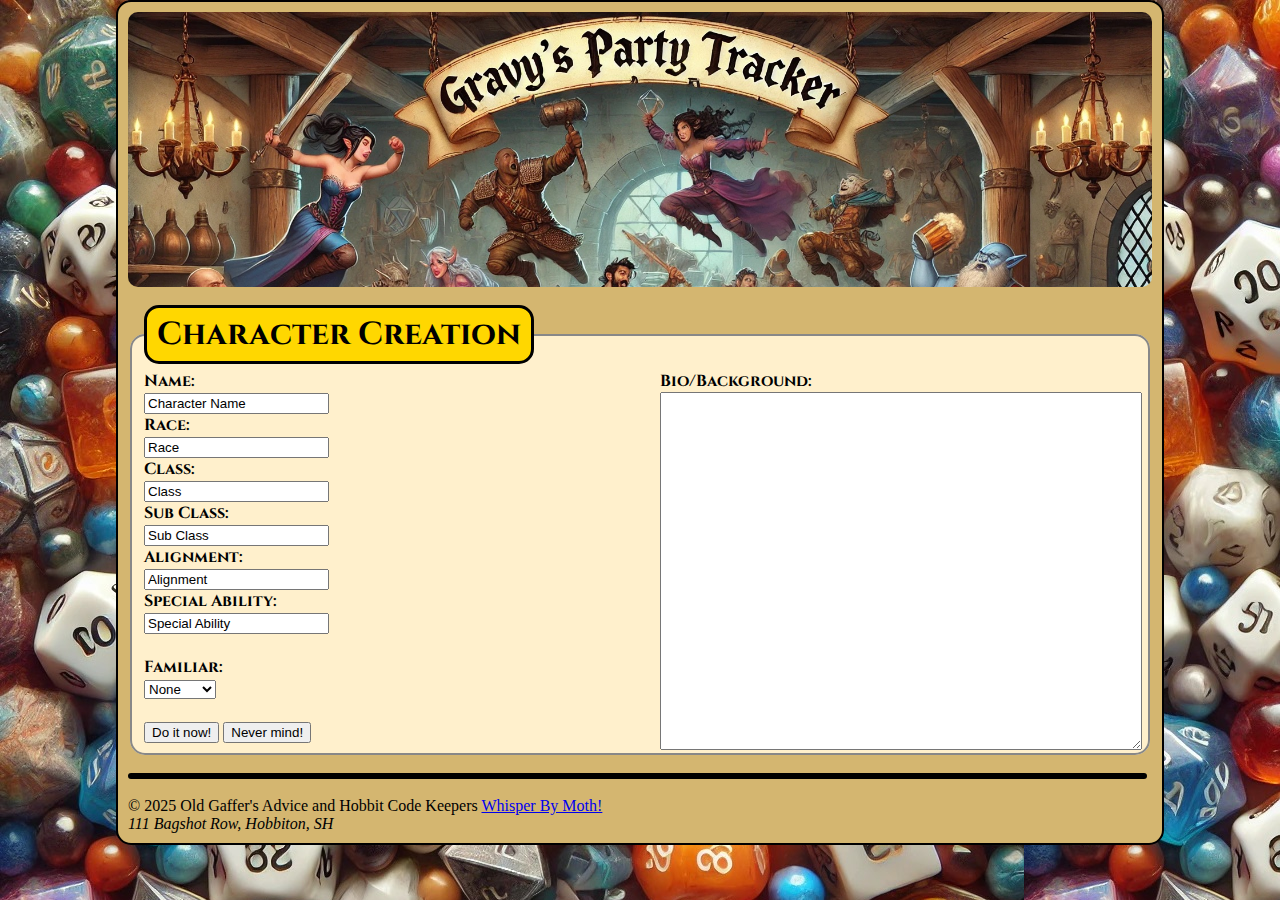
<file: index.html>
<!DOCTYPE html>
<html lang="en">

<!-- -------------------------------------------------------------------------------------------- -->

<head>
    <!-- Joseph Teague's Term Project -->
    <!-- 133JS with Ron Little -->
    <!-- Dungeons and Dragons Character Tracker for a full group of players -->
    <meta charset="UTF-8">
    <meta name="viewport" content="width=device-width, initial-scale=1.0">
    <title>D&D Party Tracker</title>
    <link href="partyTracker.css" rel="stylesheet"/>
	<link href="https://fonts.googleapis.com/css2?family=Cinzel&family=Uncial+Antiqua&family=Vollkorn&display=swap" rel="stylesheet">
</head>

<!-- -------------------------------------------------------------------------------------------- -->

<body>	
	<div id="wrapper">
		<img src="pictures/party-tracker-banner.jpg" alt="Drink and drink and FIGHT!" title="Get this party STARTED!" />
		<br />
    <article>
        <form id="characterForm">
			<fieldset id="characterData">
				<legend>Character Creation</legend>
					<div class="character-form-container">
						<div class="character-form-left">						
							<label for="name"><strong>Name:</strong></label><br />
							<input type="text" id="name" name="name" value="Character Name"><br />
							
							<label for="race"><strong>Race: </strong></label><br />
							<input type="text" id="race" name="race" value="Race"><br />
							
							<label for="class"><strong>Class: </strong></label><br />
							<input type="text" id="class" name="class" value="Class"><br />

							<label for="subClass"><strong>Sub Class: </strong></label><br />
							<input type="text" id="subClass" name="subClass" value="Sub Class"><br />

							<label for="alignment"><strong>Alignment: </strong></label><br />
							<input type="text" id="alignment" name="alignment" value="Alignment"><br />
							
							<label for="sAbility"><strong>Special Ability: </strong></label><br />
							<input type="text" id="sAbility" name="sAbility" value="Special Ability"><br />
						<br />			
<!-- -------------------------------------------------------------------------------------------- -->
						<label for="famSel"><strong>Familiar:</strong></label><br />
							<select name="famSel" id="famSel">
								<option value="None">None</option>
								<option value="Weasel">Weasel</option>
								<option value="Cat">Cat</option>
								<option value="Hawk">Hawk</option>
								<option value="Raven">Raven</option>
								<option value="Rat">Rat</option>
								<option value="Jackal">Jackal</option>
								<option value="Parrot">Parrot</option>
								<option value="Monkey">Monkey</option>
								<option value="Octopus">Octopus</option>
								<option value="Bat">Bat</option>
								<option value="Crab">Crab</option>
								<option value="Frog">Frog</option>
								<option value="Lizard">Lizard</option>
								<option value="Owl">Owl</option>
								<option value="Snake">Snake</option>
							</select>
							<br />
							<br />
						</div>
<!-- -------------------------------------------------------------------------------------------- -->
						<div class="character-form-right">
							<label for="bio"><strong>Bio/Background: </strong></label><br />
							<textarea id= "bio" name="bio" rows="10" cols="60"></textarea><br />
						</div>
					</div>
                <input type="submit" value="Do it now!" >            
                <input type="reset" value="Never mind!" >
			</fieldset>		
		</form>
    </article>
    <br />

<!-- -------------------------------------------------------------------------------------------- -->

    <section id="charactersDisplay">
        </section>

<!-- -------------------------------------------------------------------------------------------- -->

<footer>
	<br />
	&copy; 2025 Old Gaffer's Advice and Hobbit Code Keepers <a href="mailto:oldgaffergamgee@gmail.com">Whisper By Moth!</a>
	<address>111 Bagshot Row, Hobbiton, SH</address>
</footer>
</div> 
</body>
<script src="partyTracker.js"></script>
</html>
</file>
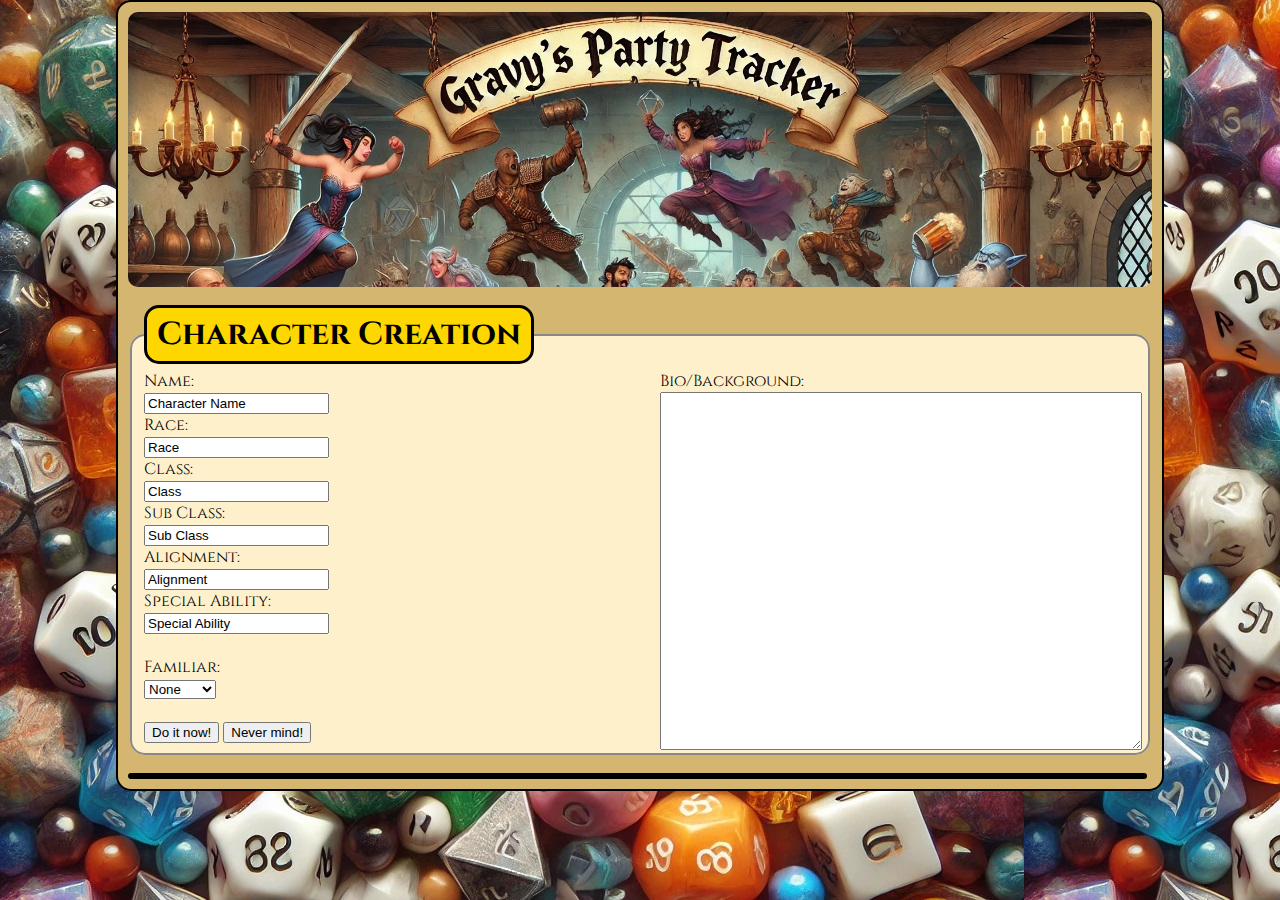
<file: partyTracker.html>
<!DOCTYPE html>
<html lang="en">

<!-- -------------------------------------------------------------------------------------------- -->

<head>
    <!-- Joseph Teague's Term Project -->
    <!-- 133JS with Ron Little -->
    <!-- Dungeons and Dragons Character Tracker for a full group of players -->
    <meta charset="UTF-8">
    <meta name="viewport" content="width=device-width, initial-scale=1.0">
    <title>D&D Party Tracker</title>
    <link href="partyTracker.css" rel="stylesheet"/>
	<link href="https://fonts.googleapis.com/css2?family=Cinzel&family=Uncial+Antiqua&family=Vollkorn&display=swap" rel="stylesheet">
</head>

<!-- -------------------------------------------------------------------------------------------- -->

<body>	
	<div id="wrapper">
		<img src="pictures/party-tracker-banner.jpg" alt="Drink and drink and FIGHT!" title="Get this party STARTED!" />
		<br />
    <article>
        <form id="characterForm">
			<fieldset id="characterData">
				<legend>Character Creation</legend>
					<div class="character-form-container">
						<div class="character-form-left">						
							<label for="name">Name:</label><br />
							<input type="text" id="name" name="name" value="Character Name"><br />
							
							<label for="race">Race: </label><br />
							<input type="text" id="race" name="race" value="Race"><br />
							
							<label for="class">Class: </label><br />
							<input type="text" id="class" name="class" value="Class"><br />

							<label for="subClass">Sub Class: </label><br />
							<input type="text" id="subClass" name="subClass" value="Sub Class"><br />

							<label for="alignment">Alignment: </label><br />
							<input type="text" id="alignment" name="alignment" value="Alignment"><br />
							
							<label for="sAbility">Special Ability: </label><br />
							<input type="text" id="sAbility" name="sAbility" value="Special Ability"><br />
						<br />			
<!-- -------------------------------------------------------------------------------------------- -->
						<label for="famSel">Familiar:</label><br />
							<select name="famSel" id="famSel">
								<option value="None">None</option>
								<option value="Weasel">Weasel</option>
								<option value="Cat">Cat</option>
								<option value="Hawk">Hawk</option>
								<option value="Raven">Raven</option>
								<option value="Rat">Rat</option>
								<option value="Jackal">Jackal</option>
								<option value="Parrot">Parrot</option>
								<option value="Monkey">Monkey</option>
								<option value="Octopus">Octopus</option>
								<option value="Bat">Bat</option>
								<option value="Crab">Crab</option>
								<option value="Frog">Frog</option>
								<option value="Lizard">Lizard</option>
								<option value="Owl">Owl</option>
								<option value="Snake">Snake</option>
							</select>
							<br />
							<br />
						</div>
<!-- -------------------------------------------------------------------------------------------- -->
						<div class="character-form-right">
							<label for="bio">Bio/Background: </label><br />
							<textarea id= "bio" name="bio" rows="10" cols="60"></textarea><br />
						</div>
					</div>
                <input type="submit" value="Do it now!" >            
                <input type="reset" value="Never mind!" >
			</fieldset>		
		</form>
    </article>
    <br />

<!-- -------------------------------------------------------------------------------------------- -->

    <section id="charactersDisplay">
        </section>

<!-- -------------------------------------------------------------------------------------------- -->
</div> 
</body>
<script src="partyTracker.js"></script>
</html>
</file>
<file: partyTracker.css>
/*<!-- Joseph Teague's Term Project -->
<!-- 133JS with Ron Little -->
<!-- Dungeons and Dragons Character Tracker for a full group of players -->*/

/*--------------------------------------------------------------------------*/

#wrapper
{
	width: 80%;
	margin-left: auto;
	margin-right: auto;
	max-width: 1200px;
	min-width: 700px;
	border: 2px solid #000;
	background-color: #d4b670;
	border-radius: 15px;
    padding: 10px;
}

#wrapper img {
    width: 100%; 
    height: auto; 
    max-width: 100%; 
    display: block; 
    border-radius: 10px; 
}


/*--------------------------------------------------------------------------*/

body 
{
    background: url('pictures/background.jpg');
    overflow-x: hidden;
    margin: 0; 
    padding: 0;
    width: 100%;
}

/*--------------------------------------------------------------------------*/
/* Character creation fields */

fieldset
{
    background-color: #fff0cc;
    border: 2px solid #888;
    border-radius: 15px;
}

legend 
{
    background-color: gold;
    font-family: 'Cinzel', serif;
    font-size: 2em;
    font-weight: bold;
    color: black; 
    padding: 5px 10px; 
    border: solid black;
    border-radius: 15px;
}


.character-form-container 
{
    font-family: 'Cinzel', serif;
    display: flex;
    flex-direction: row;
    justify-content: space-between;
    gap: 20px;
}

.character-form-left 
{
    flex: 1;
    min-width: 50%;
}

.character-form-right 
{
    flex: 1;
    min-width: 40%;
}

#bio 
{
    
    width: 100%;
    height: 100%;
}

/*--------------------------------------------------------------------------*/
/* Character Sheets displayed on the bottom of the page */

#charactersDisplay 
{
    font-family: 'Cinzel', serif;
    display: flex;
    flex-direction: column;
    align-items: center;
    width: 97%;
    max-width: 100vw;
    overflow-x: hidden;
    padding-left: 10px;
    padding-right: 10px;
    border: solid black;
    border-radius: 15px;
}

.character-top, .character-bottom 
{
    display: flex;
    flex-wrap: wrap;
    justify-content: space-between;
    gap: 10px;
    width: 100%;
    box-sizing: border-box;
}

.character-box 
{
    display: flex;
    flex-direction: column;
    align-items: stretch;
    justify-content: space-between;
    width: 100%;
    border: 2px solid black;
    padding: 10px;
    margin-bottom: 10px;
    border-radius: 5px;
    background-color: #a65b49;
    gap: 10px;
}

.character-top 
{
    display: flex;
    flex-wrap: wrap; 
    justify-content: center; 
    gap: 10px;
    width: 100%;
    max-width: 100%;
}

.character-info 
{
    font-family: 'Cinzel', sans-serif;
    flex: 1; 
    min-width: 30%;
    max-width: 50%;
    float: left;
}

.character-info, .stats, .equipment 
{
    flex: 1;
    min-width: 30%;
}


.stats-box, .equipment-box 
{
    border: 2px solid #888; 
    border-radius: 5px; 
    /* background-color: #fcf8ac; */
    padding: 10px;
    margin-top: 10px;
    text-align: center;
    min-width: 20%; 
    max-width: 45%;
    box-sizing: border-box;
}

.stats-box 
{
    background-color: #fcf8ac; 
}

.equipment-box
{
    background-color: #d0f562;
}

.stats-box h3, .equipment-box h3 
{
    margin: 0;
    padding-bottom: 5px;
    border-bottom: 1px solid #aaa;
}

.stats 
{
    flex: 1;
    display: flex;
    flex-direction: column;
    align-items: center;
}

.equipment 
{
    display: flex;
    flex-direction: column;
    align-items: flex-start;
}

.equipment-item 
{
    display: flex;
    justify-content: space-between;
    align-items: center;
    width: 100%;
    margin-bottom: 5px;
}

.equipment-item input 
{
    flex-grow: 1; 
    margin-left: 10px;
    text-align: left;
    padding: 3px;
    border: 1px solid #aaa;
    border-radius: 4px;
}

/*--------------------------------------------------------------------------*/

.character-bottom 
{
    display: flex;
    flex-direction: row;
    justify-content: space-between;
    gap: 10px;
    margin-top: 10px;
}

.feats-box, .skills-box, .inventory-box 
{
    flex: 1;
    padding: 10px;
    border: 1px solid #888;
    border-radius: 5px;
    /*  */
    text-align: left;
    min-width: 30%; 
    max-width: 33%; 
    box-sizing: border-box;
    overflow-x: hidden;
}

.feats-box h3, .skills-box h3, .inventory-box h3 
{
    margin: 0;
    padding-bottom: 5px;
    border-bottom: 1px solid #aaa;
}

.feats-box
{
    background-color: #f7a468;
}

.skills-box
{
    background-color: #8bf7ee;
}

.inventory-box
{
    background-color: #db9d18;
}

/*--------------------------------------------------------------------------*/

button
{
    border-radius: 10px;
}

/*--------------------------------------------------------------------------*/

.delete-character
{
    background-color: #f50707;
    font-weight: bold;
}
</file>
